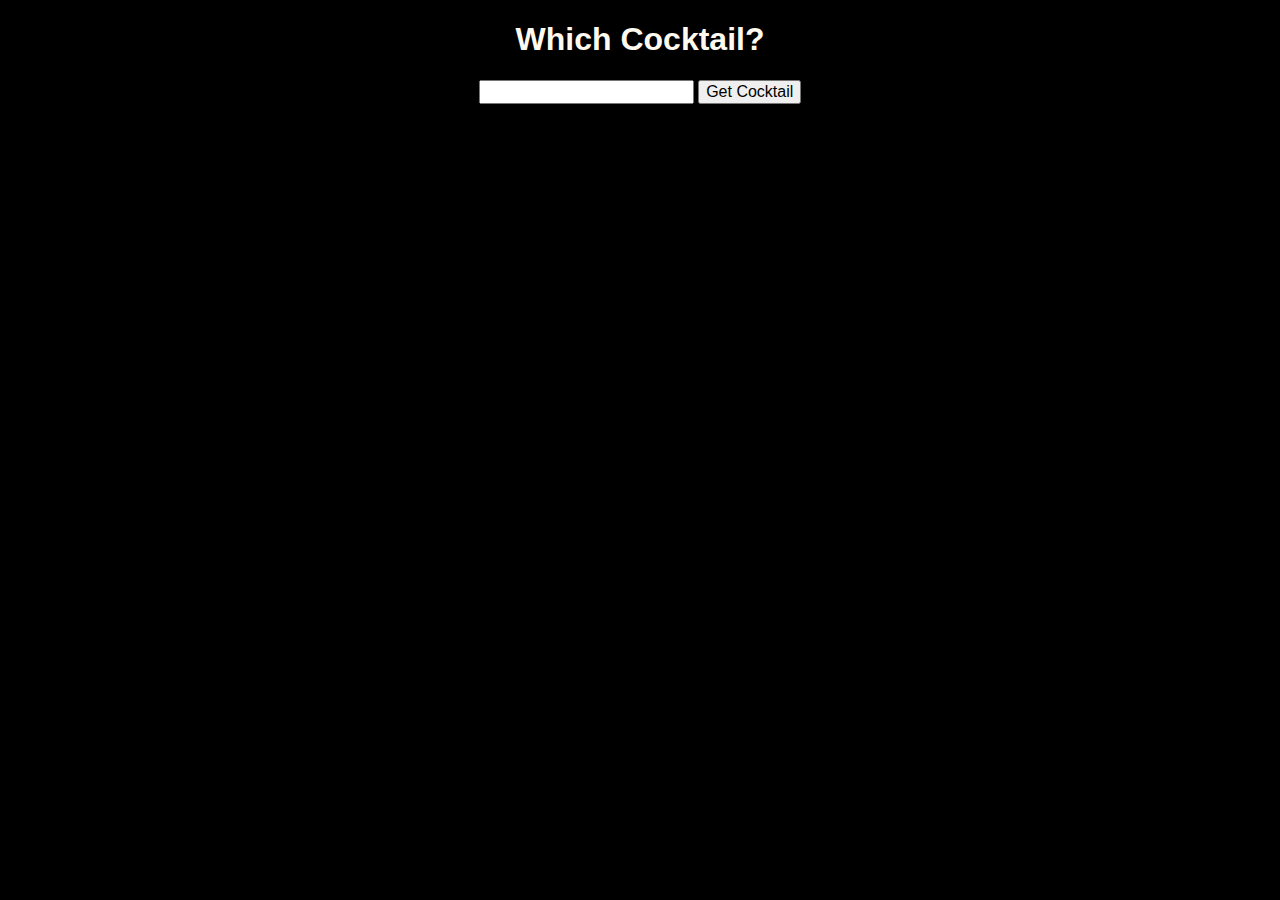
<file: Carousel-cocktailDB /index.html>
<!DOCTYPE html>
<html lang="en">

<head>
	<meta charset="utf-8">
	<meta name="description" content="This is where your description goes">
	<meta name="keywords" content="one, two, three">

	<title>Carousel</title>
	<!-- external CSS link -->
	<link rel="stylesheet" href="css/normalize.css">
	<link rel="stylesheet" href="css/style.css">
</head>

<body>
	<main>
	<h1>Which Cocktail?</h1>
	<input type="text" name="" value="">
	<button type="button" name="button">Get Cocktail</button>
	<div class="slideshow-container">
		<!-- all list gose in here -->
	</div>
</main> 
	<script type="text/javascript" src="js/main.js"></script>
</body>

</html>
</file>
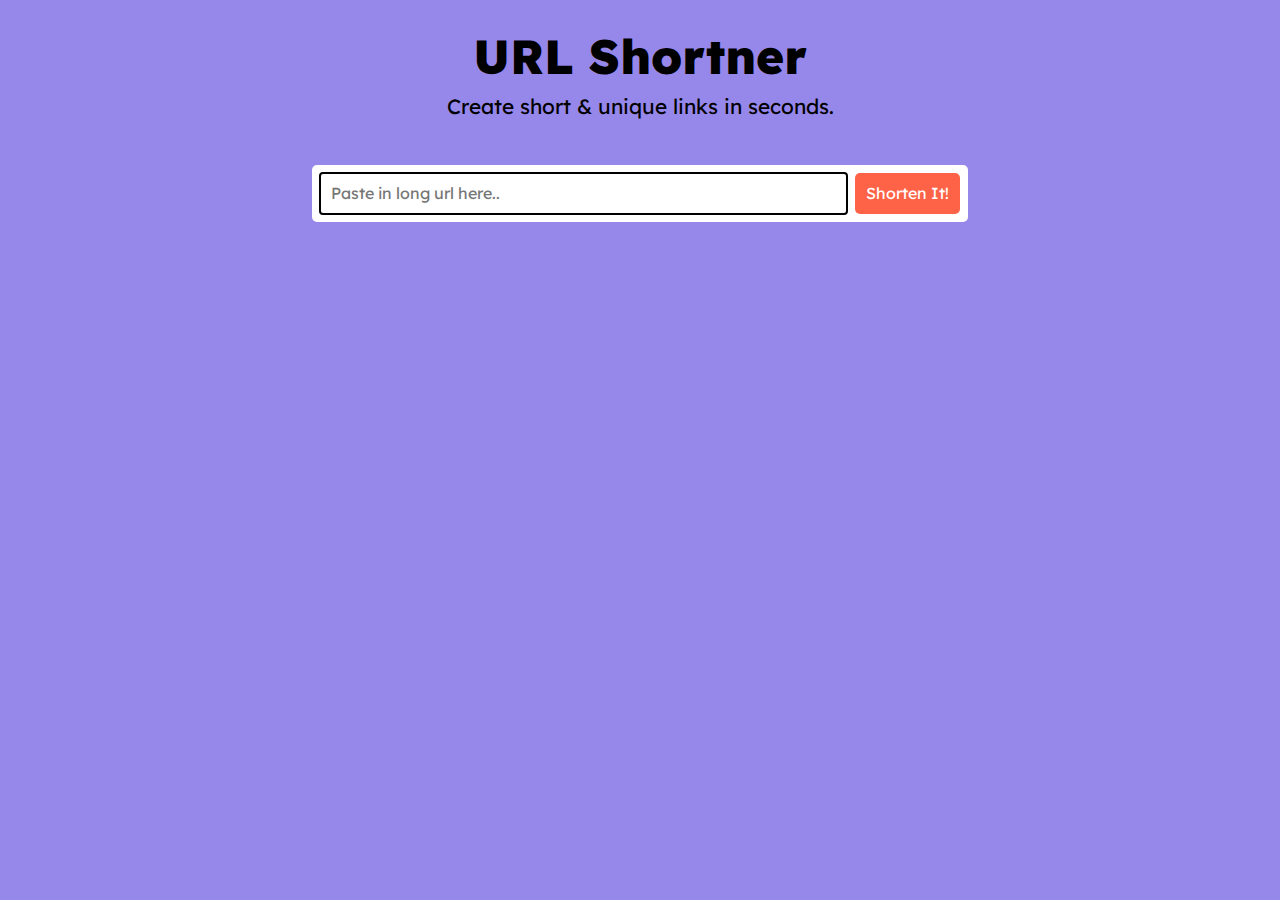
<file: UrlShortner/index.html>
<!DOCTYPE html>
<html lang="en">
	<head>
    	<meta charset="UTF-8">
        <meta http-equiv="X-UA-Compatible" content="IE=edge">
        <meta name="viewport" content="width=device-width, initial-scale=1.0">
    	<meta name="description" content="A Url Shortner">
    	<meta name="keywords" content="short url,link url,long url">
		<title>URL Shortner</title>
		<!-- external CSS link -->
		<link rel="stylesheet" href="css/normalize.css">
        <link rel="stylesheet" href="css/reset.css">
		<link rel="stylesheet" href="css/style.css">
	</head>
	<body>
        <div class="container">
            <h1 class="title">URL Shortner</h1>
            <p class="title-message" >Create short & unique links in seconds.</p>
            <form action="" class="form" data-form>
                <input type="text" class="input" placeholder="Paste in long url here.." data-input >
                <button class="btn" >Shorten It!</button>
            </form>
            <div class="lists" data-lists>
                <!-- all single list goes in here -->
            </div>
        </div>
        <script type="text/javascript" src="js/main.js"></script>
	</body>
</html>
</file>
<file: Carousel-cocktailDB /css/style.css>
/******************************************
/* CSS
/*******************************************/

/* Box Model Hack */
*{
  box-sizing: border-box;
}

/******************************************
/* LAYOUT
/*******************************************/
img{
  display: block;
  margin: 0 auto;
}


/******************************************
/* ADDITIONAL STYLES
/*******************************************/
body {
  font-family: Verdana, sans-serif;
  background-color: black;
  /* color: #fff; */
}

/* Slideshow container */
.slideshow-container {
  width: 100%;
  max-width: 50rem;
  position: relative;
  margin: auto;
  margin-top: 15rem;
  display: flex;
  flex-direction: column;
  align-items: center;
}
main{
  width: 638px;
  text-align: center;
  margin: 0 auto;
}
main h1{
  color: floralwhite;
}
.slideshow-container .mySlides{
  overflow: hidden;
  background-color: white;
}
.mySlides .img-container{
  width: 300px;
  height: 300px;
  margin: 0 auto;
}
.mySlides .contianer{
  display: flex;
}
.mySlides img{
  width: 300px;
  height: 300px;
}
.text-container{
  text-align: center;
  display: flex;
  flex-direction: column;
  justify-content: space-between;
  align-items: center;
}

/* Caption text */
.text {
  color: #000;
  font-size: 15px;
  padding: 8px 12px;
  text-align: center;
}

/* Number text (1/3 etc) */
.numbertext {
  color: #000;
  font-size: 12px;
  padding: 8px 12px;
}

/* The dots/bullets/indicators */
.dot {
  height: 15px;
  width: 15px;
  margin: 0 2px;
  background-color: #bbb;
  border-radius: 50%;
  display: inline-block;
  transition: background-color 0.6s ease;
}

.active {
  background-color: #717171;
}

/* Fading animation */
.fade {
  animation-name: fade;
  animation-duration: 1.5s;
}

@keyframes fade {
  from {opacity: .4} 
  to {opacity: 1}
}

/* On smaller screens, decrease text size */
@media only screen and (max-width: 300px) {
  .text {font-size: 11px}
}
</file>
<file: UrlShortner/css/style.css>
/******************************************
/* CSS
/*******************************************/
@import url("https://fonts.googleapis.com/css2?family=Big+Shoulders+Display:wght@700&family=Lexend+Deca&display=swap");

/* Box Model Hack */
*{
  box-sizing: border-box;
}

/******************************************
/* LAYOUT
/*******************************************/
img{
  display: block;
  margin: 0 auto;
  width: 25%;
}

:root {
  --transparent-white: hsla(0, 0%, 100%, 0.75);
  --Box-1: #ef476f;
  --Box-3: #06d6a0;
  --Box-4: #118ab2;
  --Box-5: #af1bbd;
  --Box-6: #1bdb4e;
  --Box-7: #1426c7;
  --Box-8: #b2116a;
  --Box-9: #bdb110;
  --gray-blak: #073b4c;
  --first-glow: #00dcff;
  --second-glow: #09889c;
  --font-lexa: "Lexend Deca", sans-serif;
}
/******************************************
/* ADDITIONAL STYLES
/*******************************************/
body{
  width: 100%;
  background-color: rgb(150, 135, 235);
  font-family: var(--font-lexa);
}
.container{
  width: 41rem;
  margin: 2rem auto;
}
.container .title{
  text-align: center;
  font-size: 3rem;
  font-weight: 800;
}
.container .title-message{
  text-align: center;
  margin:1rem 0;
  font-size: 1.3rem;
  margin-bottom: 3rem;
}
.container .form{
  margin-top: 1rem;
  background-color: #fff;
  display: flex;
  align-items: center;
  overflow: hidden;
  border-radius: 5px;
  padding: 0.5rem;
  font-size: 1rem;
}
.form input{
  flex: auto;
  padding: 0.7rem;
  border: none;
  background-color: transparent;
  outline: auto;
  margin-right: 0.5rem;
}
.form .btn{
  padding: 0.7rem;
  border-radius: 5px;
  border: none;
  background-color: tomato;
  cursor: pointer;
  color: #fff;
}
.form .btn:hover{
  background-color: var(--Box-1);
}
.container .lists{
  margin: 2rem;
  /* border-top: 4px solid black; */
}
.lists .list{
  margin-top: 1rem;
  display: flex;
  /* gap: 2rem; */
  border-radius: 0.5rem;
  align-items: center;
  background-color: #fff;
  justify-content: space-between;
  padding: 1rem 0.5rem;
  position: relative;
}
.list .short-url{
  font-size: 1.2rem;
  color: #073b4c;
}
.list .links{
  width: 17rem;
}
.list .main-url{
  font-size: 0.67rem;
  margin-top: 0.5rem;
  transition: 0.3s all;
}
.list .copy{
  color: #073b4c;
  padding: 0.5rem;
  border-radius: 2rem;
}
.list .copy:hover{
  background: rgba(220, 243, 255, 0.692);
  cursor: pointer;
}
.list .link-btn{
  cursor: pointer;
  color: #fff;
  background-color: var(--Box-3);
  padding: 0.4rem 1rem;
  border-radius: 2rem;
}
.list .link-btn:hover{
  background-color: #79beac;
}
.list .delete{
  position: absolute;
  right: -2.0rem;
  visibility: hidden;
  cursor: pointer;
  padding: 0.4rem;
  border-radius: 50%;
  transform: translateX(0px);
  transition: all 0.6s;
}
.copy-input{
  display: none;
}
.list .delete:hover{
  background-color: rgba(250, 229, 229, 0.418);
}
.list:hover .delete{
  visibility: visible;
  transform: translateX(10px);
}
</file>
